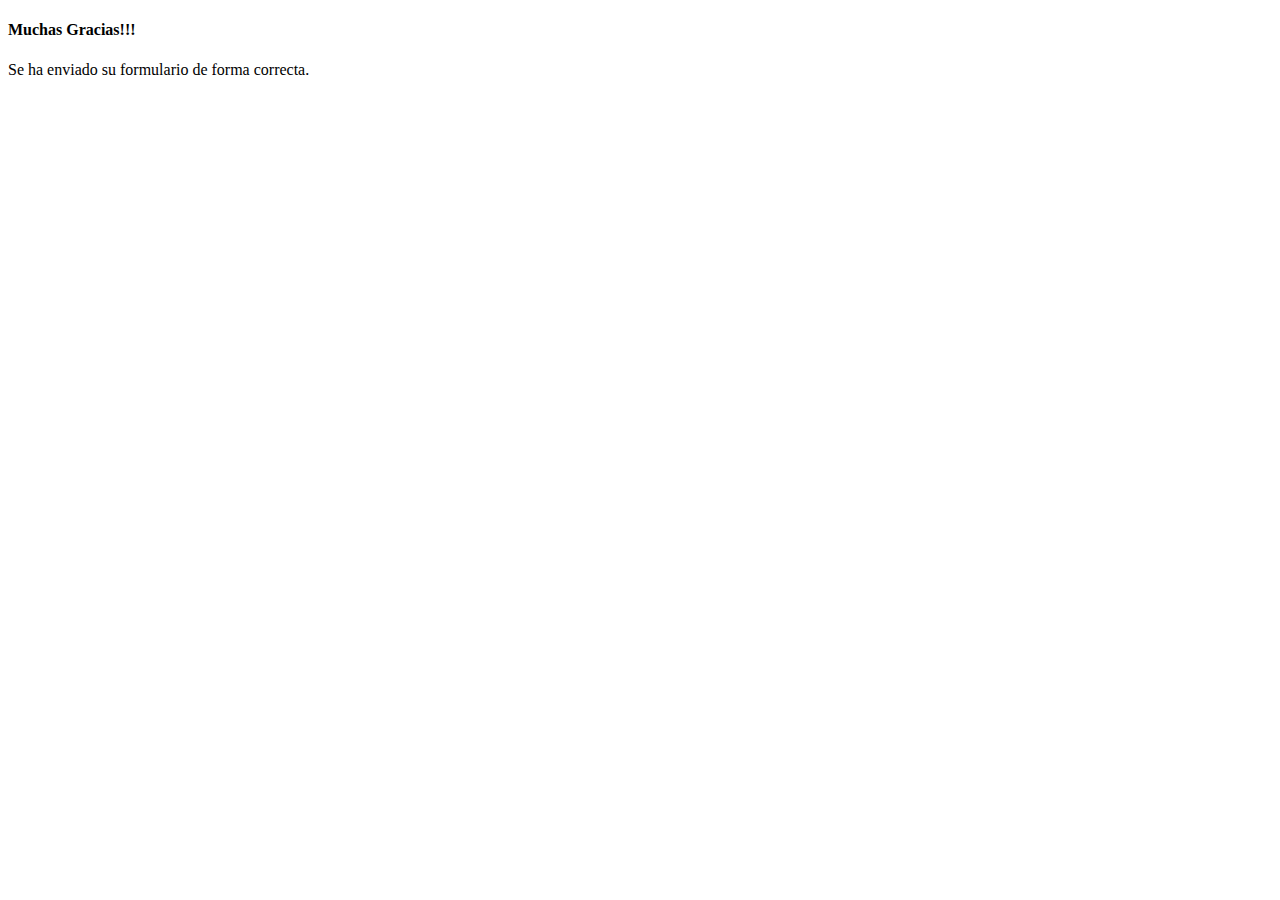
<file: proyecto4/public/html/vista2.html>
<!DOCTYPE html>
<html lang="en">
<head>
    <meta charset="UTF-8">
    <meta name="viewport" content="width=device-width, initial-scale=1.0">
    <link href="https://cdn.jsdelivr.net/npm/bootstrap@5.2.3/dist/css/bootstrap.min.css" rel="stylesheet" integrity="sha384-rbsA2VBKQhggwzxH7pPCaAqO46MgnOM80zW1RWuH61DGLwZJEdK2Kadq2F9CUG65" crossorigin="anonymous">
    <script src="https://cdn.jsdelivr.net/npm/bootstrap@5.2.3/dist/js/bootstrap.bundle.min.js" integrity="sha384-kenU1KFdBIe4zVF0s0G1M5b4hcpxyD9F7jL+jjXkk+Q2h455rYXK/7HAuoJl+0I4" crossorigin="anonymous"></script>
    <title>Formulario</title>
</head>
<body>
    <div class="alert alert-success" role="alert">
        <h4 class="alert-heading">Muchas Gracias!!!</h4>
        <p>Se ha enviado su formulario de forma correcta.</p>
    </div>
</body>
</html>
</file>
